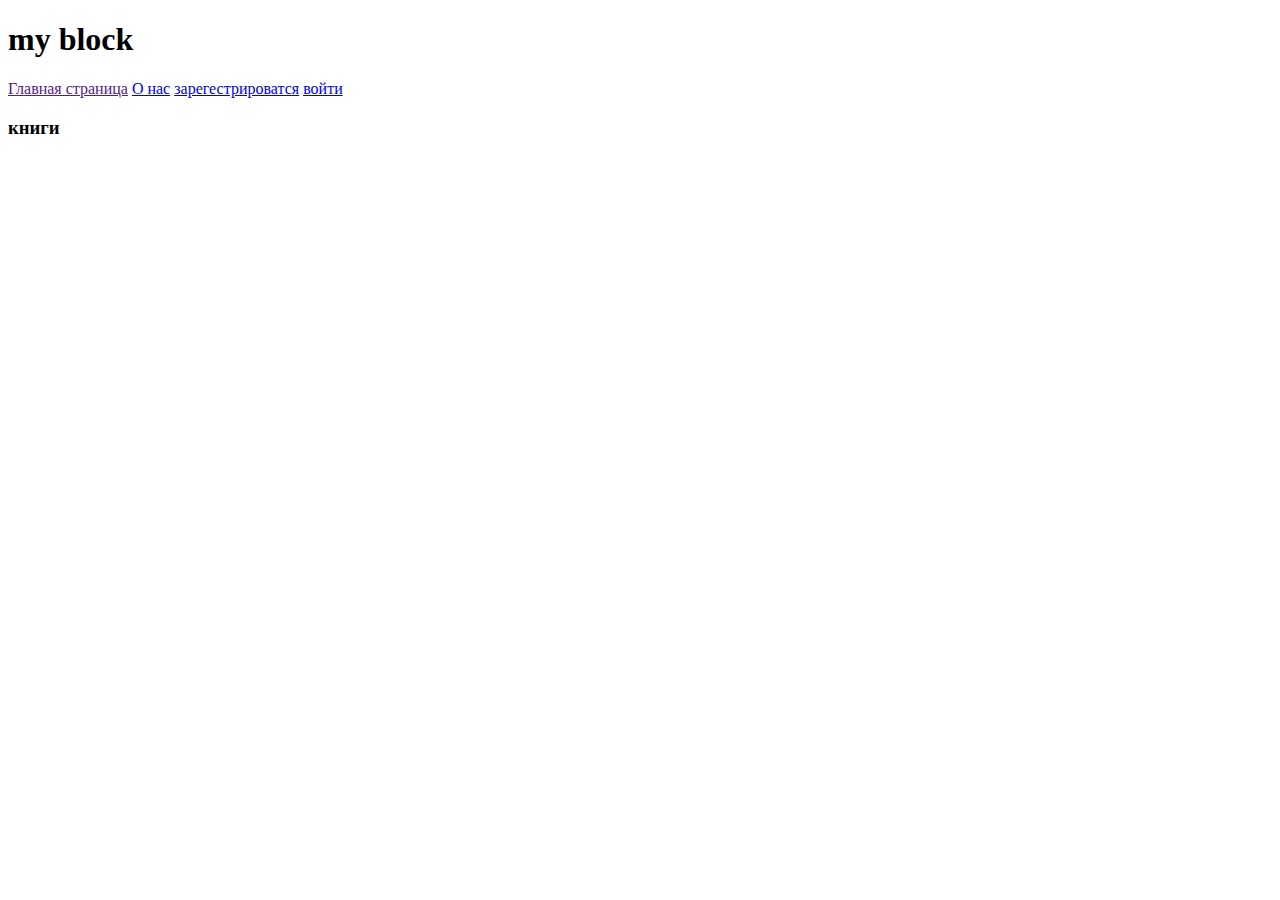
<file: index.html>
<!DOCTYPE html>
<html lang="en">
<head>
    <meta charset="UTF-8">
    <meta name="viewport" content="width=device-width, initial-scale=1.0">
    <title>Document</title>
    <link rel="stylesheet" href="C:\Users\User.S14022\Desktop\не удаляйте\гордеев владислав\my blok/styles.css">
</head>
<body>
    <header>
        <h1>my block</h1>
        <a href="">Главная страница</a>
        <a href="C:\Users\User.S14022\Desktop\не удаляйте\не заходить\не гордеев владислав\my blok\about.html">О нас</a>
        <a href="C:\Users\User.S14022\Desktop\не удаляйте\не заходить\не гордеев владислав\my blok\auth\reg.html">зарегестрироватся</a>
        <a href="C:\Users\User.S14022\Desktop\не удаляйте\не заходить\не гордеев владислав\my blok\auth\log.html">войти</a>
        <a
    </header>
    <footer>
        <h3>книги</h3>
    </footer>
</body>
</html>
</file>
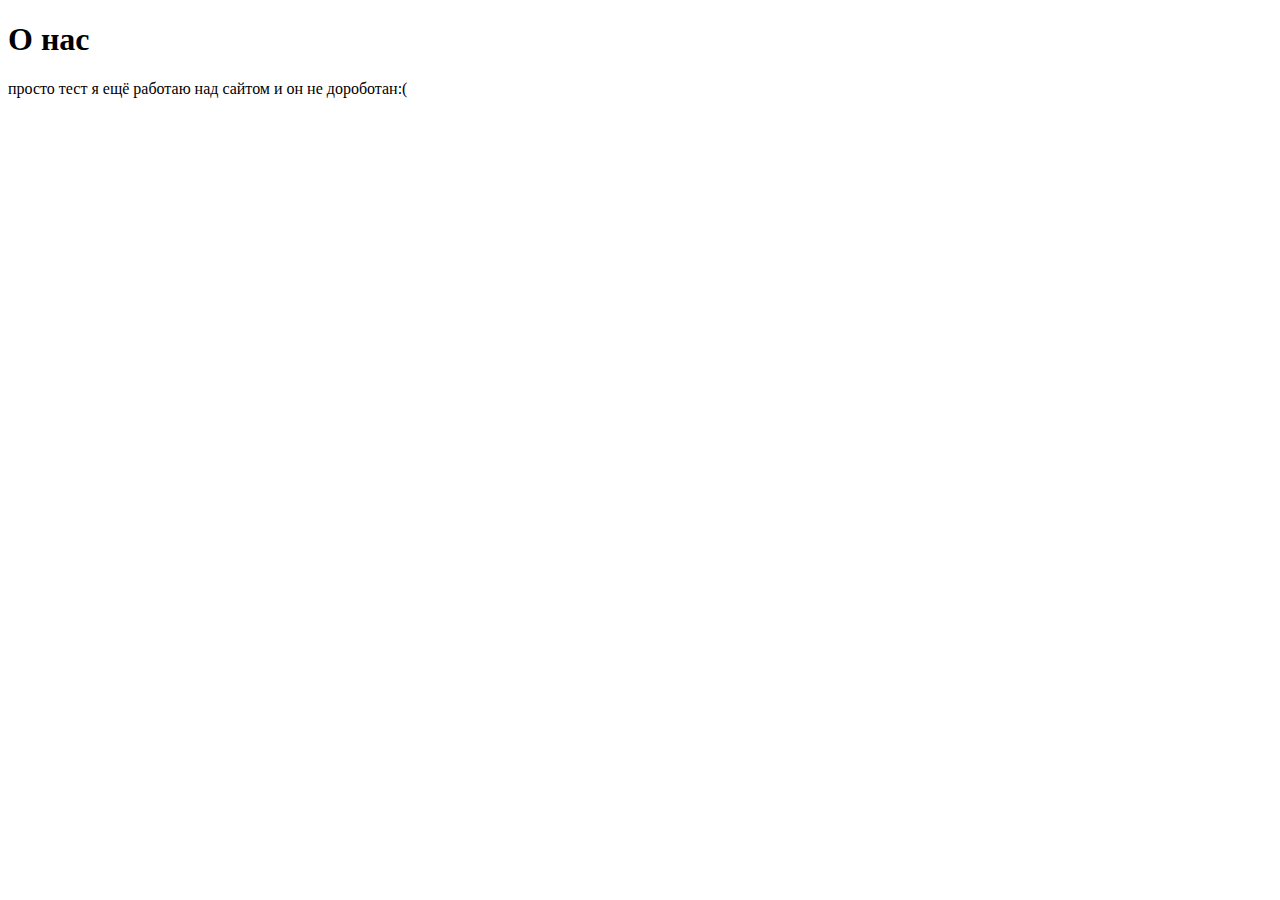
<file: about.html>
<!DOCTYPE html>
<html lang="en">
<head>
    <meta charset="UTF-8">
    <meta name="viewport" content="width=device-width, initial-scale=1.0">
    <title>Document</title>
</head>
<body>
    <h1>О нас</h1>просто тест   я ещё работаю над сайтом и он не дороботан:(
</body>
</html>
</file>
